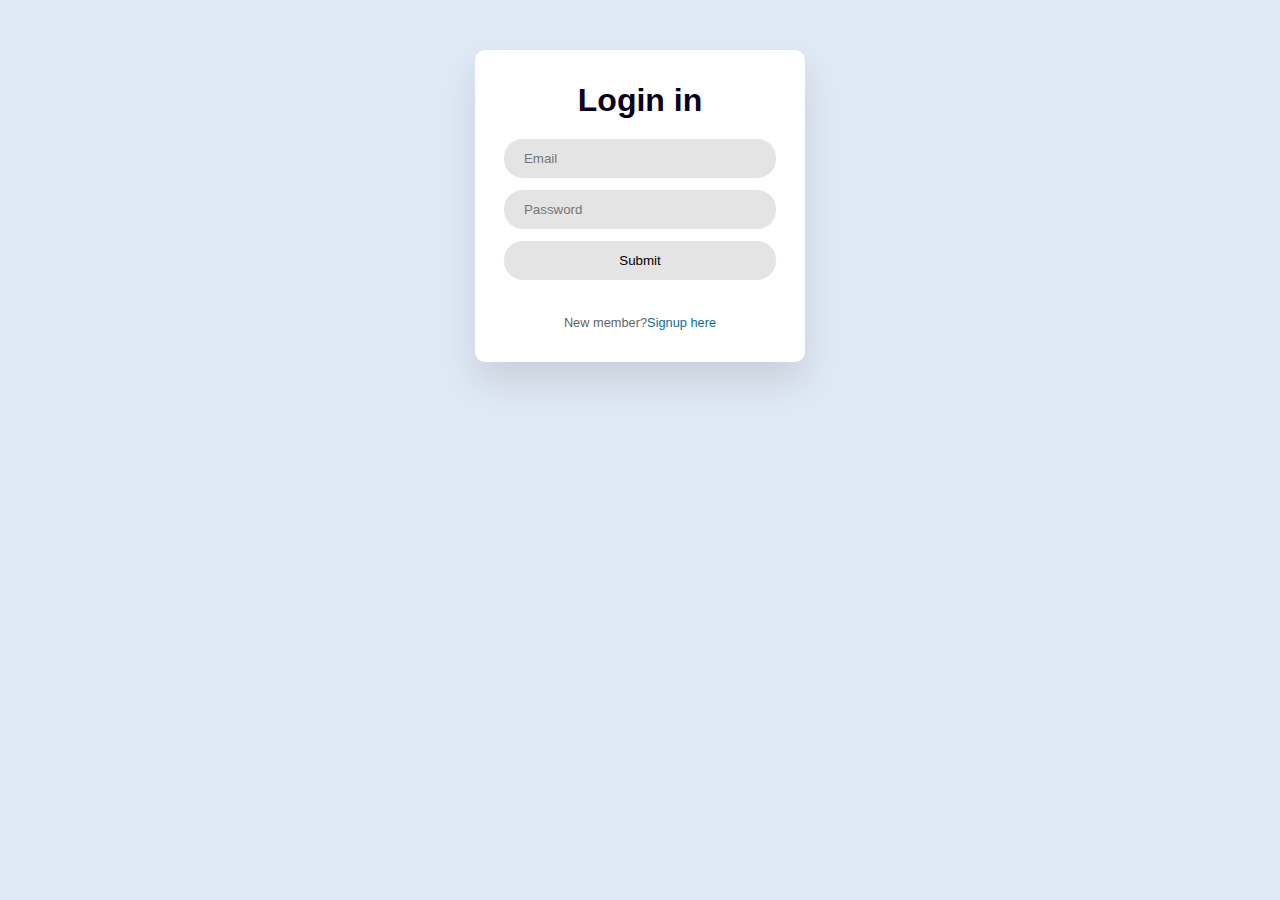
<file: web/login.html>
<!DOCTYPE html>
<html lang="en">
<head>
    <meta charset="UTF-8">
    <meta name="viewport" content="width=device-width, initial-scale=1.0">
    <title>Document</title>
    <style>
        *{
            margin:0;
            padding: 0;
            box-sizing: border-box;
            font-family: sans-serif;
        }
        body{
            background: #dfe9f5;
        }
        
        .wrapper{
            width: 330px;
            padding:2rem 1rem;
            margin: 50px auto;
            background-color: #fff;
            border-radius: 10px;
            text-align: center;
            box-shadow:0 20px 35px rgba(0, 0,0, 0.1)
        }
        h1{
            font-size: 2rem;
            color: #07001f;
            margin-bottom: 1.2rem;
        }
        form input{
            width:92%;
            outline: none;
            border: 1px solid #fff;
            padding: 12px 20px ;
            margin-bottom: 10px;
            border-radius: 20px;
            background: #e4e4e4;
        }
        button{
            font-size: 1rem;
            margin-top: 1.8rem;
            border-radius: 20px;
            padding: 10px 0;
            outline: none;
            border: none;
            width: 90%;
            color: #fff;
            cursor: pointer;
            background:rgb(17, 107, 143);
        }
        botton:hover{
            background:rgb(131, 190, 224);
        }
        input:focus{
            border: 1px solid rgb(192 , 192 ,192);
        }
        .terms{
            margin-top: 0.2rem;
        }
        .terms input{
            height: 1em;
            width: 1em;
            vertical-align: middle;
            cursor: pointer;
        }
        .terms lable{
            font-size: 0.8rem;
        }
        .terms a{
            color: rgb(17, 107, 143);
            text-decoration: none;
        }
        .member{
            font-size: 0.8rem;
            margin-top: 1.5rem;
            color: #636363;
        }
        .member a{
            color: rgb(17, 107, 143);
            text-decoration: none;
        }
    </style>
</head>
<body>
   
 
    <div class="wrapper">
        <h1>Login in </h1>
        <form action="login.jsp" method="post">
            <input type="email" placeholder="Email"  required name="email">
            <input type="password" placeholder="Password" required name="pass">
            <input type="submit" name="submit" value="Submit"> 
        </form>
        
        
        <div class="member">
            New member?<a href="Signup.html">Signup  here</a>
        </div>
    </div>
    
</body>
</html>
</file>
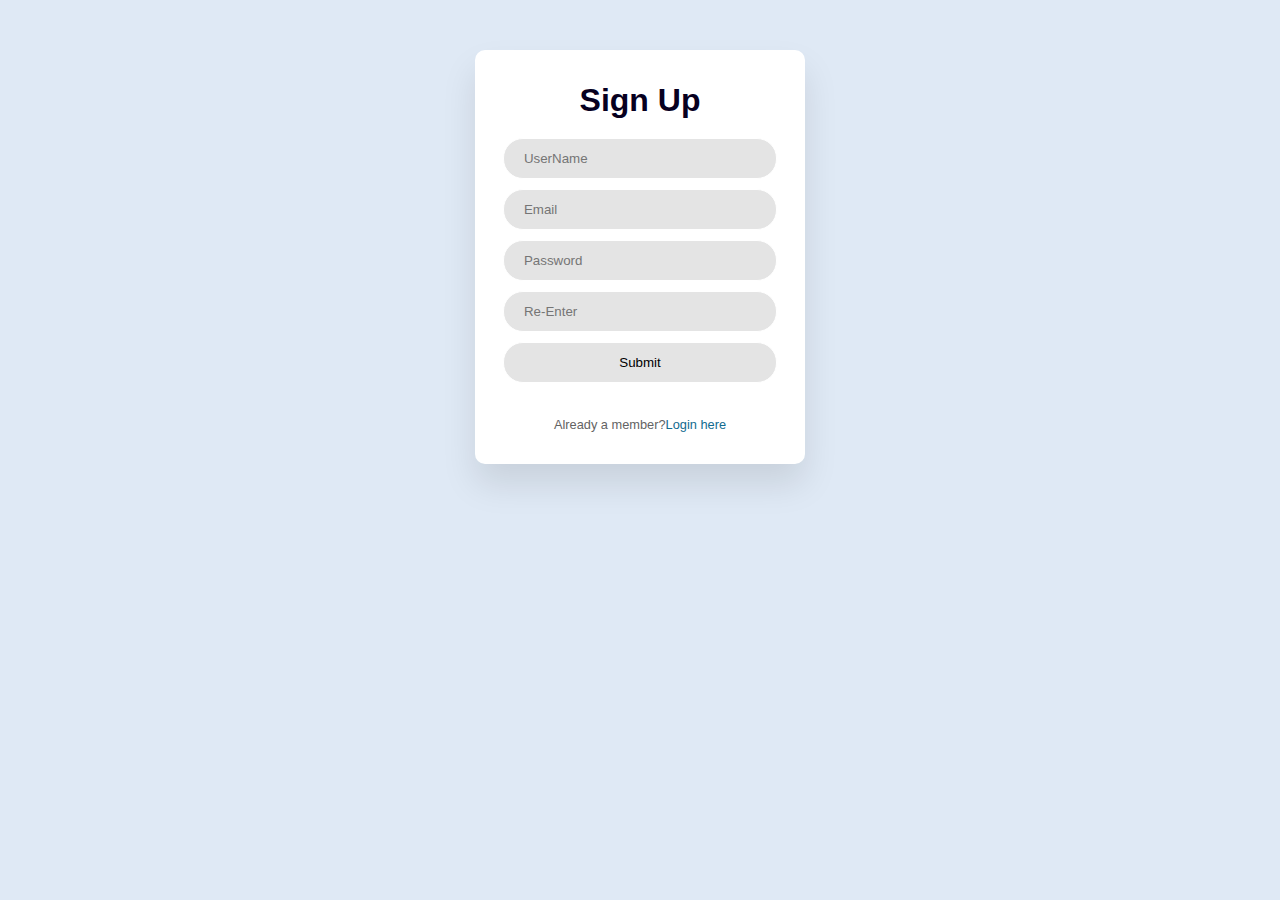
<file: web/Signup.html>
<!DOCTYPE html>
<html lang="en">
<head>
    <meta charset="UTF-8">
    <meta name="viewport" content="width=device-width, initial-scale=1.0">
    <title>Document</title>
    <style>
        *{
            margin:0;
            padding: 0;
            box-sizing: border-box;
            font-family: sans-serif;
        }
        body{
            background: #dfe9f5;
        }
        
        .wrapper{
            width: 330px;
            padding:2rem 1rem;
            margin: 50px auto;
            background-color: #fff;
            border-radius: 10px;
            text-align: center;
            box-shadow:0 20px 35px rgba(0, 0,0, 0.1)
        }
        h1{
            font-size: 2rem;
            color: #07001f;
            margin-bottom: 1.2rem;
        }
        form input{
            width:92%;
            outline: none;
            border: 1px solid #fff;
            padding: 12px 20px ;
            margin-bottom: 10px;
            border-radius: 20px;
            background: #e4e4e4;
        }
        button{
            font-size: 1rem;
            margin-top: 1.8rem;
            border-radius: 20px;
            padding: 10px 0;
            outline: none;
            border: none;
            width: 90%;
            color: #fff;
            cursor: pointer;
            background:rgb(17, 107, 143);
        }
        botton:hover{
            background:rgb(131, 190, 224);
        }
        input:focus{
            border: 1px solid rgb(192 , 192 ,192);
        }
        .terms{
            margin-top: 0.2rem;
        }
        .terms input{
            height: 1em;
            width: 1em;
            vertical-align: middle;
            cursor: pointer;
        }
        .terms lable{
            font-size: 0.8rem;
        }
        .terms a{
            color: rgb(17, 107, 143);
            text-decoration: none;
        }
        .member{
            font-size: 0.8rem;
            margin-top: 1.5rem;
            color: #636363;
        }
        .member a{
            color: rgb(17, 107, 143);
            text-decoration: none;
        }
    </style>
<script>
        function validateForm() {
            var checkbox = document.getElementById('checkbox');
            if (!checkbox.checked) {
                alert("Please agree to the Terms and Conditions.");
                return false;
            }
            return true;
        }
    </script>
</head>
<body>
   
 
    <div class="wrapper">
        <h1>Sign Up</h1>
        <form action="sign" method="post">
            <input type="text" placeholder="UserName" required name="uname">
            <input type="email" placeholder="Email"  required name="email">
            <input type="password" placeholder="Password" required name="pass">
            <input type="password" placeholder="Re-Enter " required name="cpass">
            <input type="submit" name="submit" value="Submit"> 
        </form>
        
        
        <div class="member">
            Already a member?<a href="login.html">Login here</a>
        </div>
    </div>
    
</body>
</html>
</file>
